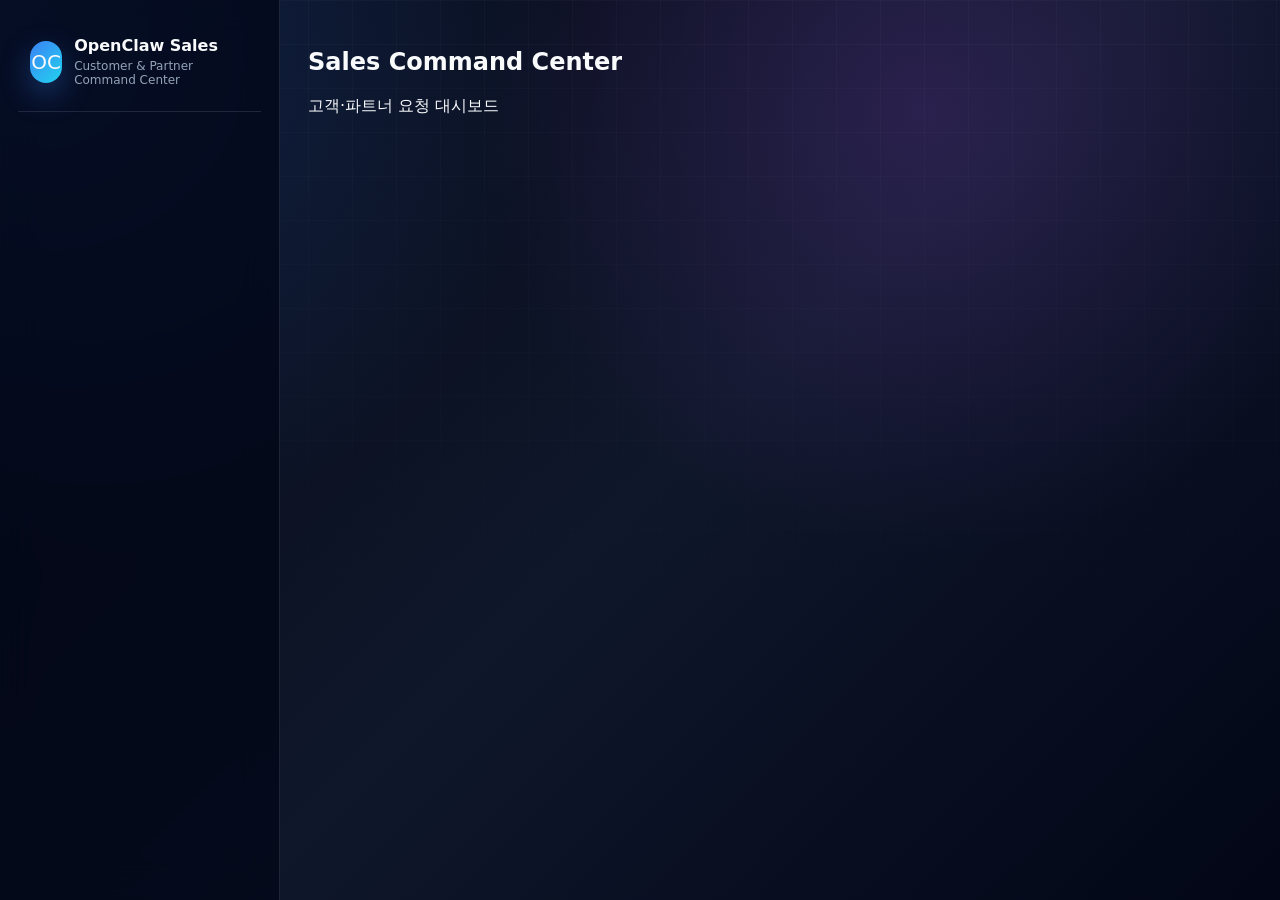
<file: index.html>
<!DOCTYPE html>
<html lang="ko">
<head>
  <meta charset="UTF-8" />
  <meta name="viewport" content="width=device-width, initial-scale=1.0" />
  <title>OpenClaw Sales Command Center</title>
  <style>
    :root {
      --bg: #080b12;
      --panel: rgba(17, 24, 39, 0.84);
      --panel-strong: #111827;
      --panel-soft: rgba(31, 41, 55, 0.75);
      --line: rgba(148, 163, 184, 0.18);
      --line-strong: rgba(148, 163, 184, 0.32);
      --text: #f8fafc;
      --muted: #94a3b8;
      --muted-2: #64748b;
      --blue: #3b82f6;
      --cyan: #22d3ee;
      --green: #22c55e;
      --yellow: #f59e0b;
      --red: #ef4444;
      --purple: #a855f7;
      --shadow: 0 24px 70px rgba(0, 0, 0, 0.42);
      --radius: 22px;
    }

    * { box-sizing: border-box; }
    html { scroll-behavior: smooth; }
    body {
      margin: 0;
      min-height: 100vh;
      font-family: Inter, ui-sans-serif, system-ui, -apple-system, BlinkMacSystemFont, "Segoe UI", sans-serif;
      color: var(--text);
      background:
        radial-gradient(circle at top left, rgba(59, 130, 246, 0.24), transparent 36rem),
        radial-gradient(circle at 72% 12%, rgba(168, 85, 247, 0.18), transparent 28rem),
        linear-gradient(135deg, #050816 0%, #0f172a 52%, #020617 100%);
    }

    body::before {
      content: "";
      position: fixed;
      inset: 0;
      pointer-events: none;
      background-image:
        linear-gradient(rgba(255,255,255,0.025) 1px, transparent 1px),
        linear-gradient(90deg, rgba(255,255,255,0.025) 1px, transparent 1px);
      background-size: 44px 44px;
      mask-image: linear-gradient(to bottom, black 0%, transparent 86%);
    }

    a { color: inherit; }
    button, input, select, textarea { font: inherit; }
    button { cursor: pointer; }

    .shell {
      display: grid;
      grid-template-columns: 280px minmax(0, 1fr);
      min-height: 100vh;
    }

    aside {
      position: sticky;
      top: 0;
      height: 100vh;
      padding: 24px 18px;
      border-right: 1px solid var(--line);
      background: rgba(2, 6, 23, 0.72);
      backdrop-filter: blur(18px);
      z-index: 20;
    }

    .brand {
      display: flex;
      align-items: center;
      gap: 12px;
      padding: 12px 12px 24px;
      border-bottom: 1px solid var(--line);
    }
    .brand-mark {
      width: 42px;
      height: 42px;
      border-radius: 16px;
      display: grid;
      place-items: center;
      background: linear-gradient(135deg, var(--blue), var(--cyan));
      box-shadow: 0 12px 30px rgba(59, 130, 246, 0.35);
      font-size: 20px;
    }
    .brand h1 { margin: 0; font-size: 16px; line-height: 1.2; }
    .brand p { margin: 4px 0 0; color: var(--muted); font-size: 12px; }

    .nav { padding: 20px 6px; display: grid; gap: 8px; }
    .nav button {
      width: 100%;
      border: 1px solid transparent;
      border-radius: 15px;
      background: transparent;
      color: var(--muted);
      padding: 12px 14px;
      text-align: left;
      display: flex;
      align-items: center;
      justify-content: space-between;
      transition: 0.2s ease;
    }
    .nav button span:first-child { display: flex; align-items: center; gap: 10px; }
    .nav button.active, .nav button:hover {
      color: var(--text);
      border-color: var(--line-strong);
      background: rgba(59, 130, 246, 0.11);
    }
    .pill {
      border: 1px solid var(--line);
      background: rgba(148, 163, 184, 0.1);
      color: var(--muted);
      border-radius: 999px;
      padding: 2px 8px;
      font-size: 11px;
    }

    .side-card {
      margin: 12px 6px 0;
      padding: 16px;
      border: 1px solid var(--line);
      border-radius: 18px;
      background: linear-gradient(180deg, rgba(30, 41, 59, 0.8), rgba(15, 23, 42, 0.65));
    }
    .side-card h3 { margin: 0 0 8px; font-size: 14px; }
    .side-card p { margin: 0; color: var(--muted); font-size: 12px; line-height: 1.5; }

    main { min-width: 0; padding: 28px; }
    .topbar {
      display: flex;
      align-items: center;
      justify-content: space-between;
      gap: 18px;
      margin-bottom: 22px;
    }
    .headline h2 { margin: 0; font-size: clamp(26px, 4vw, 42px); letter-spacing: -0.04em; }
    .headline p { margin: 8px 0 0; color: var(--muted); }
    .actions { display: flex; gap: 10px; flex-wrap: wrap; justify-content: flex-end; }

    .btn { border: 1px solid var(--line-strong); border-radius: 14px; background: rgba(15, 23, 42, 0.72); color: var(--text); padding: 11px 14px; display: inline-flex; align-items: center; gap: 8px; transition: 0.2s ease; }
    .btn:hover { transform: translateY(-1px); border-color: rgba(59, 130, 246, 0.7); }
    .btn.primary { border-color: transparent; background: linear-gradient(135deg, var(--blue), #2563eb); box-shadow: 0 14px 32px rgba(37, 99, 235, 0.32); }
    .btn.ghost { background: rgba(148, 163, 184, 0.08); }

    .hero { display: grid; grid-template-columns: 1.15fr 0.85fr; gap: 18px; margin-bottom: 18px; }
    .card { border: 1px solid var(--line); border-radius: var(--radius); background: var(--panel); box-shadow: var(--shadow); backdrop-filter: blur(18px); }
    .summary-card { padding: 24px; overflow: hidden; position: relative; }
    .summary-card::after { content: ""; position: absolute; right: -90px; top: -90px; width: 220px; height: 220px; border-radius: 999px; background: rgba(34, 211, 238, 0.13); filter: blur(4px); }
    .summary-grid { position: relative; z-index: 1; display: grid; grid-template-columns: repeat(4, minmax(0, 1fr)); gap: 14px; margin-top: 22px; }
    .kpi { padding: 16px; border: 1px solid var(--line); border-radius: 18px; background: rgba(2, 6, 23, 0.42); }
    .kpi small { color: var(--muted); font-size: 12px; }
    .kpi strong { display: block; margin-top: 8px; font-size: 28px; letter-spacing: -0.03em; }
    .kpi em { font-style: normal; color: var(--green); font-size: 12px; }

    .focus-card { padding: 20px; }
    .focus-card h3 { margin: 0 0 14px; font-size: 16px; }
    .progress-list { display: grid; gap: 13px; }
    .progress-row { display: grid; gap: 7px; }
    .progress-head { display: flex; justify-content: space-between; color: var(--muted); font-size: 12px; }
    .bar { height: 9px; border-radius: 999px; background: rgba(148, 163, 184, 0.14); overflow: hidden; }
    .bar > span { display: block; height: 100%; border-radius: inherit; background: linear-gradient(90deg, var(--blue), var(--cyan)); }

    .controls { display: grid; grid-template-columns: 1fr 160px 160px 160px; gap: 12px; margin: 18px 0; }
    .field { border: 1px solid var(--line); border-radius: 16px; background: rgba(15, 23, 42, 0.72); color: var(--text); padding: 12px 14px; min-width: 0; outline: none; }
    .field:focus { border-color: rgba(59, 130, 246, 0.72); box-shadow: 0 0 0 4px rgba(59, 130, 246, 0.12); }
    select.field option { background: #0f172a; color: var(--text); }

    .department-grid { display: grid; grid-template-columns: repeat(3, minmax(0, 1fr)); gap: 16px; margin-bottom: 18px; }
    .dept-card { padding: 18px; border: 1px solid var(--line); border-radius: 20px; background: rgba(15, 23, 42, 0.72); transition: 0.2s ease; }
    .dept-card:hover { transform: translateY(-3px); border-color: rgba(59, 130, 246, 0.52); }
    .dept-top { display: flex; align-items: center; justify-content: space-between; gap: 12px; }
    .dept-title { display: flex; align-items: center; gap: 12px; }
    .dept-icon { width: 44px; height: 44px; border-radius: 15px; display: grid; place-items: center; background: rgba(59,130,246,0.14); }
    .dept-title h3 { margin: 0; font-size: 16px; }
    .dept-title p { margin: 3px 0 0; color: var(--muted); font-size: 12px; }
    .dept-metrics { display: grid; grid-template-columns: repeat(2, 1fr); gap: 10px; margin-top: 16px; }
    .mini { padding: 12px; border-radius: 14px; background: rgba(2, 6, 23, 0.38); border: 1px solid var(--line); }
    .mini small { color: var(--muted); font-size: 11px; }
    .mini strong { display: block; margin-top: 5px; font-size: 18px; }

    .board { display: grid; grid-template-columns: repeat(3, minmax(0, 1fr)); gap: 16px; align-items: start; }
    .column { border: 1px solid var(--line); border-radius: var(--radius); background: rgba(15, 23, 42, 0.62); min-height: 360px; overflow: hidden; }
    .column-header { padding: 16px; display: flex; justify-content: space-between; align-items: center; border-bottom: 1px solid var(--line); background: rgba(2, 6, 23, 0.28); }
    .column-header h3 { margin: 0; font-size: 15px; }
    .cards { padding: 14px; display: grid; gap: 12px; }
    .request { border: 1px solid var(--line); border-radius: 18px; background: linear-gradient(180deg, rgba(30, 41, 59, 0.86), rgba(15, 23, 42, 0.92)); padding: 15px; transition: 0.2s ease; }
    .request:hover { transform: translateY(-2px); border-color: rgba(59, 130, 246, 0.52); }
    .request-head { display: flex; justify-content: space-between; gap: 12px; align-items: start; }
    .request h4 { margin: 0; font-size: 15px; line-height: 1.3; }
    .request p { margin: 9px 0 0; color: var(--muted); font-size: 12px; line-height: 1.55; }
    .meta { display: flex; flex-wrap: wrap; gap: 7px; margin-top: 12px; }
    .tag { border-radius: 999px; padding: 4px 9px; font-size: 11px; border: 1px solid var(--line); background: rgba(148, 163, 184, 0.08); color: var(--muted); }
    .tag.high { color: #fecaca; background: rgba(239,68,68,0.12); border-color: rgba(239,68,68,0.25); }
    .tag.mid { color: #fde68a; background: rgba(245,158,11,0.12); border-color: rgba(245,158,11,0.25); }
    .tag.low { color: #bbf7d0; background: rgba(34,197,94,0.12); border-color: rgba(34,197,94,0.25); }
    .request-actions { display: flex; gap: 8px; margin-top: 14px; }
    .tiny-btn { border: 1px solid var(--line); border-radius: 10px; background: rgba(2, 6, 23, 0.38); color: var(--muted); padding: 7px 9px; font-size: 12px; }
    .tiny-btn:hover { color: var(--text); border-color: var(--line-strong); }

    .table-card { margin-top: 18px; overflow: hidden; }
    .table-title { padding: 18px 20px; display: flex; justify-content: space-between; align-items: center; border-bottom: 1px solid var(--line); }
    .table-title h3 { margin: 0; font-size: 16px; }
    table { width: 100%; border-collapse: collapse; }
    th, td { text-align: left; padding: 14px 18px; border-bottom: 1px solid var(--line); font-size: 13px; }
    th { color: var(--muted); font-weight: 600; background: rgba(2, 6, 23, 0.18); }
    td { color: #dbeafe; }
    tr:hover td { background: rgba(59, 130, 246, 0.06); }

    .modal-backdrop { position: fixed; inset: 0; display: none; align-items: center; justify-content: center; padding: 20px; background: rgba(2, 6, 23, 0.75); backdrop-filter: blur(8px); z-index: 60; }
    .modal-backdrop.show { display: flex; }
    .modal { width: min(680px, 100%); border: 1px solid var(--line-strong); border-radius: 24px; background: #0f172a; box-shadow: var(--shadow); overflow: hidden; }
    .modal-header, .modal-footer { padding: 18px 20px; display: flex; justify-content: space-between; align-items: center; gap: 12px; }
    .modal-header { border-bottom: 1px solid var(--line); }
    .modal-footer { border-top: 1px solid var(--line); justify-content: flex-end; }
    .modal-header h3 { margin: 0; }
    .modal-body { padding: 20px; display: grid; grid-template-columns: repeat(2, minmax(0, 1fr)); gap: 14px; }
    .modal-body .full { grid-column: 1 / -1; }
    label { display: grid; gap: 7px; color: var(--muted); font-size: 12px; }
    textarea.field { min-height: 92px; resize: vertical; }

    .empty { padding: 24px; color: var(--muted); text-align: center; border: 1px dashed var(--line-strong); border-radius: 16px; }

    .toast { position: fixed; right: 22px; bottom: 22px; border: 1px solid var(--line-strong); background: rgba(15, 23, 42, 0.96); color: var(--text); border-radius: 16px; padding: 13px 15px; box-shadow: var(--shadow); transform: translateY(22px); opacity: 0; pointer-events: none; transition: 0.25s ease; z-index: 80; }
    .toast.show { transform: translateY(0); opacity: 1; }

    @media (max-width: 1180px) {
      .shell { grid-template-columns: 1fr; }
      aside { position: relative; height: auto; }
      .nav { grid-template-columns: repeat(4, minmax(0, 1fr)); }
      .hero, .board, .department-grid { grid-template-columns: 1fr; }
      .summary-grid { grid-template-columns: repeat(2, 1fr); }
      .controls { grid-template-columns: 1fr 1fr; }
    }
    @media (max-width: 680px) {
      main { padding: 18px; }
      .topbar { align-items: flex-start; flex-direction: column; }
      .actions { justify-content: flex-start; }
      .nav { grid-template-columns: 1fr; }
      .summary-grid, .controls, .modal-body { grid-template-columns: 1fr; }
      th:nth-child(4), td:nth-child(4), th:nth-child(5), td:nth-child(5) { display: none; }
    }
  </style>
</head>
<body>
  <div class="shell"><aside><div class="brand"><div class="brand-mark">OC</div><div><h1>OpenClaw Sales</h1><p>Customer & Partner Command Center</p></div></div></aside><main><h2 id="pageTitle">Sales Command Center</h2><p id="pageDesc">고객·파트너 요청 대시보드</p></main></div>
  <script>console.log("OpenClaw Sales Command Center loaded");</script>
</body>
</html>
</file>
